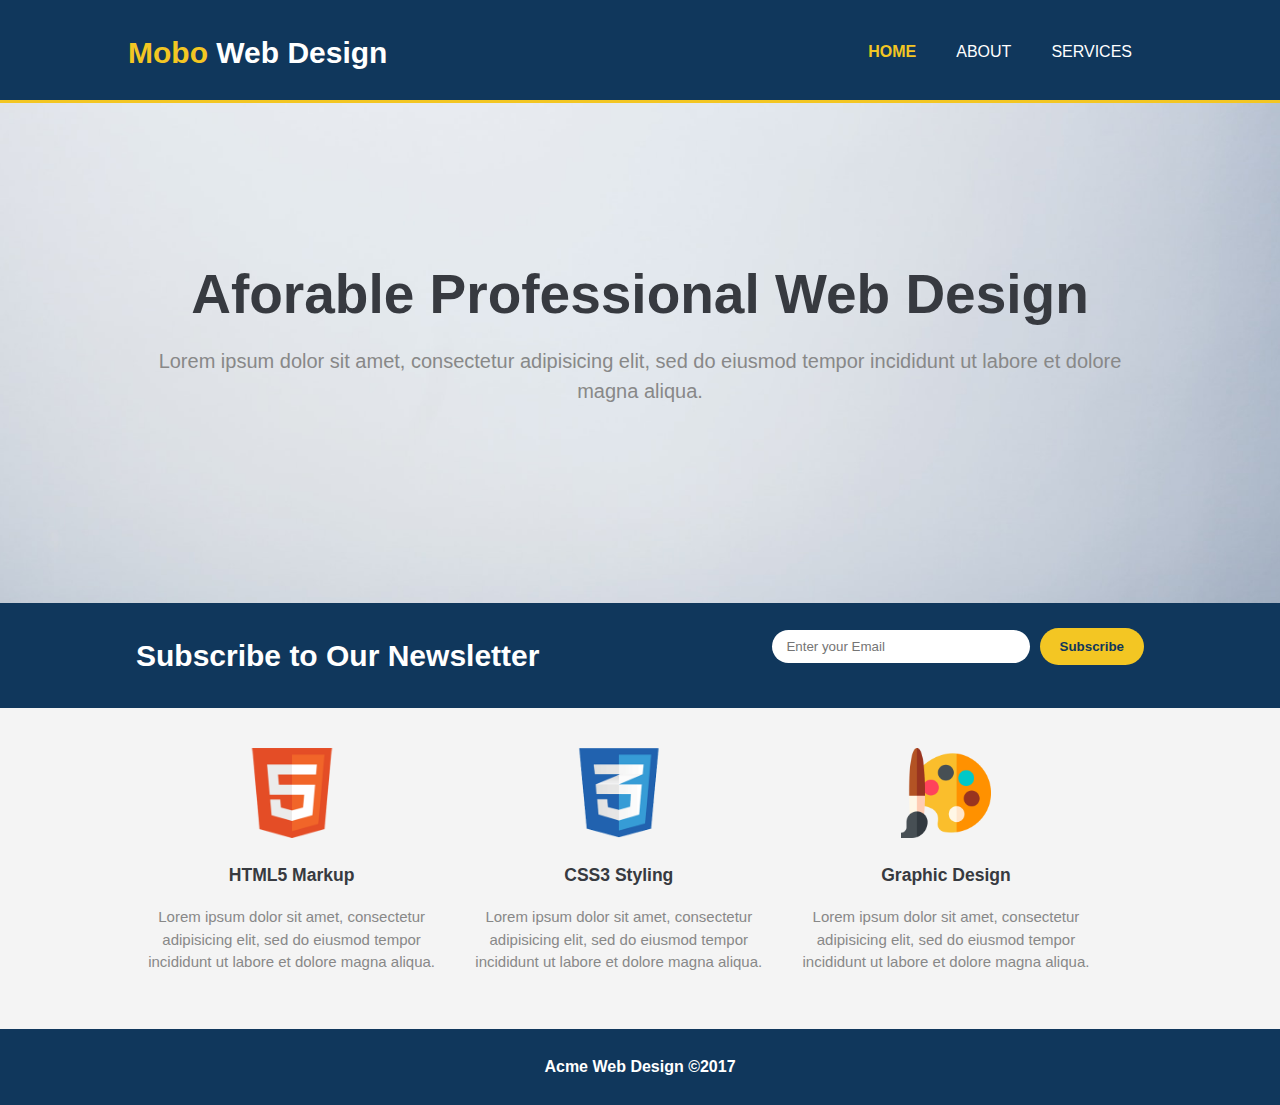
<file: index.html>
<!DOCTYPE html>
<html>
<head>
	<meta charset="utf-8">
	<meta name="viewport" content="width=device-width">
	<meta name="description" content="Affordable and professional web design">
	<meta name="keywords" content="web design, affordable web design, professional web design">
  	<meta name="author" content="Brad Traversy">
	<title>Mobo Web Design | Home</title>
	<link rel="stylesheet" type="text/css" href="./css/style.css">
</head>
<body>

	<header>
		<div class="container">
			<div id="branding">
				<h1><span class="highlight">Mobo</span> Web Design</h1>
			</div>

			<nav>
				<ul>
					<li class="current"><a href="index.html">Home</a></li>
					<li><a href="about.html">About</a></li>
					<li><a href="services.html">Services</a></li>
				</ul>
			</nav>
		</div>
		
	</header>

	<section id="showcase">
		<div class="container">
			<h1>Aforable Professional Web Design</h1>
			<p>Lorem ipsum dolor sit amet, consectetur adipisicing elit, sed do eiusmod
			tempor incididunt ut labore et dolore magna aliqua.</p>
		</div>
	</section>

	<section id="newsletter">
		<div class="container">
			<h1>Subscribe to Our Newsletter</h1>
			<form>
				<input type="email" placeholder="Enter your Email">
				<button type="submit" class="button_1">Subscribe</button>
			</form>
		</div>
	</section>

	<section id="boxes">
		<div class="container">
			<div class="box">
				<img src="./img/logo_html.png">
				<h3>HTML5 Markup</h3>
				<p>
					Lorem ipsum dolor sit amet, consectetur adipisicing elit, sed do eiusmod tempor incididunt ut labore et dolore magna aliqua.
				</p>
			</div>
			<div class="box">
				<img src="./img/logo_css.png">
				<h3>CSS3 Styling</h3>
				<p>
					Lorem ipsum dolor sit amet, consectetur adipisicing elit, sed do eiusmod tempor incididunt ut labore et dolore magna aliqua.
				</p>
			</div>
			<div class="box">
				<img src="./img/logo_brush.png">
				<h3>Graphic Design</h3>
				<p>
					Lorem ipsum dolor sit amet, consectetur adipisicing elit, sed do eiusmod tempor incididunt ut labore et dolore magna aliqua.
				</p>
			</div>
		</div>
	</section>

	<footer>
		<p>Acme Web Design &copy;2017</p>
	</footer>
</body>
</html>
</file>
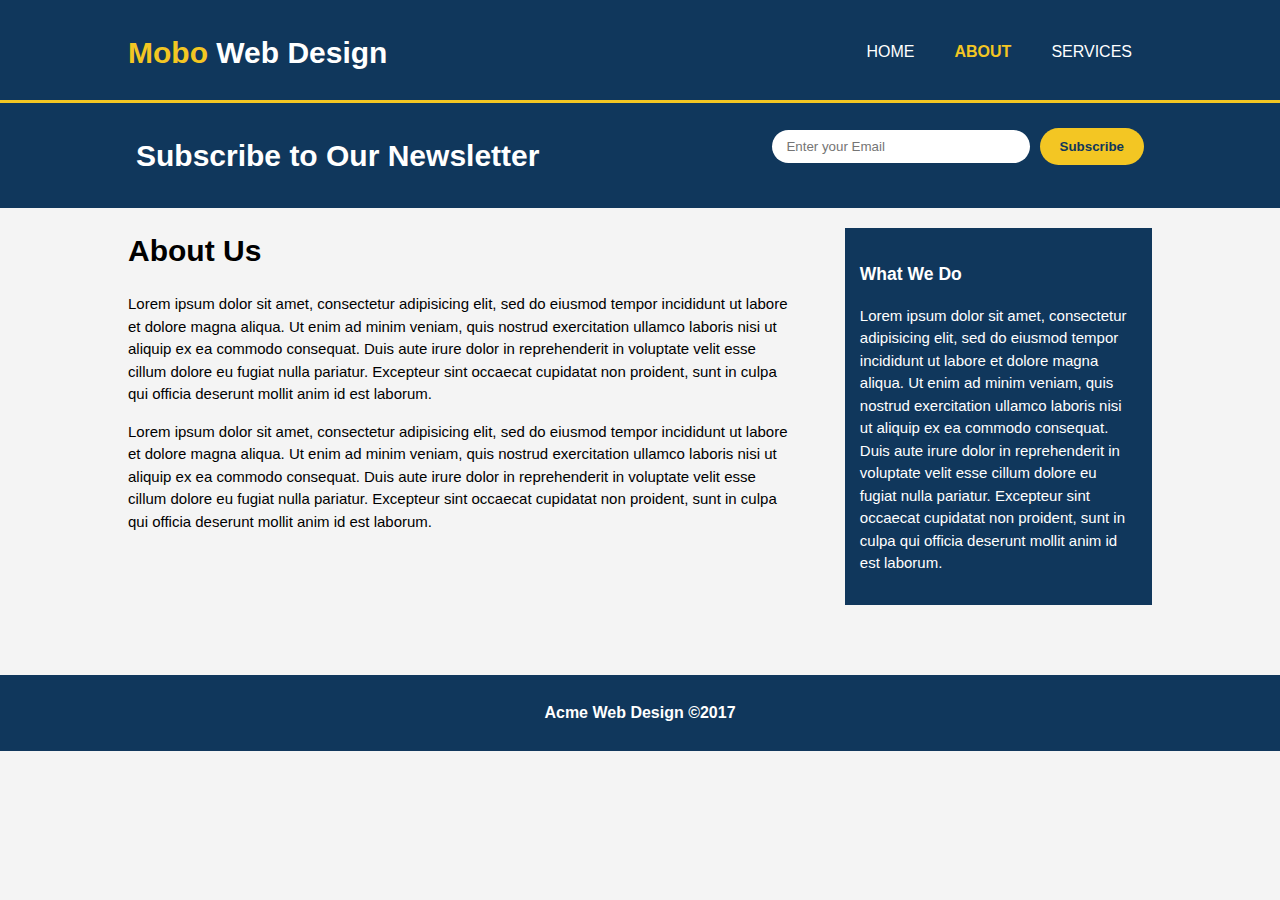
<file: about.html>
<!DOCTYPE html>
<html>
<head>
	<meta charset="utf-8">
	<meta name="viewport" content="width=device-width">
	<meta name="description" content="Affordable and professional web design">
	<meta name="keywords" content="web design, affordable web design, professional web design">
  	<meta name="author" content="Brad Traversy">
	<title>Mobo Web Design | About</title>
	<link rel="stylesheet" type="text/css" href="./css/style.css">
</head>
<body>

	<header>
		<div class="container">
			<div id="branding">
				<h1><span class="highlight">Mobo</span> Web Design</h1>
			</div>

			<nav>
				<ul>
					<li><a href="index.html">Home</a></li>
					<li class="current"><a href="about.html">About</a></li>
					<li><a href="services.html">Services</a></li>
				</ul>
			</nav>
		</div>
		
	</header>

	<section id="newsletter">
		<div class="container">
			<h1>Subscribe to Our Newsletter</h1>
			<form>
				<input type="email" placeholder="Enter your Email">
				<button type="submit" class="button_1">Subscribe</button>
			</form>
		</div>
	</section>

	<section id="main">
		<div class="container">
			<article id="main-col">
				<h1 class="page-title">About Us</h1>
				<p>
					Lorem ipsum dolor sit amet, consectetur adipisicing elit, sed do eiusmod
					tempor incididunt ut labore et dolore magna aliqua. Ut enim ad minim veniam,
					quis nostrud exercitation ullamco laboris nisi ut aliquip ex ea commodo
					consequat. Duis aute irure dolor in reprehenderit in voluptate velit esse
					cillum dolore eu fugiat nulla pariatur. Excepteur sint occaecat cupidatat non
					proident, sunt in culpa qui officia deserunt mollit anim id est laborum.
				</p>
				<p>
					Lorem ipsum dolor sit amet, consectetur adipisicing elit, sed do eiusmod
					tempor incididunt ut labore et dolore magna aliqua. Ut enim ad minim veniam,
					quis nostrud exercitation ullamco laboris nisi ut aliquip ex ea commodo
					consequat. Duis aute irure dolor in reprehenderit in voluptate velit esse
					cillum dolore eu fugiat nulla pariatur. Excepteur sint occaecat cupidatat non
					proident, sunt in culpa qui officia deserunt mollit anim id est laborum.
				</p>
			</article>

			<aside id="sidebar">
				<div class="dark">
					<h3>What We Do</h3>
					<p>
						Lorem ipsum dolor sit amet, consectetur adipisicing elit, sed do eiusmod
						tempor incididunt ut labore et dolore magna aliqua. Ut enim ad minim veniam,
						quis nostrud exercitation ullamco laboris nisi ut aliquip ex ea commodo
						consequat. Duis aute irure dolor in reprehenderit in voluptate velit esse
						cillum dolore eu fugiat nulla pariatur. Excepteur sint occaecat cupidatat non
						proident, sunt in culpa qui officia deserunt mollit anim id est laborum.
					</p>	
				</div>	
			</aside>
		</div>
	</section>

	<footer>
		<p>Acme Web Design &copy;2017</p>
	</footer>
</body>
</html>
</file>
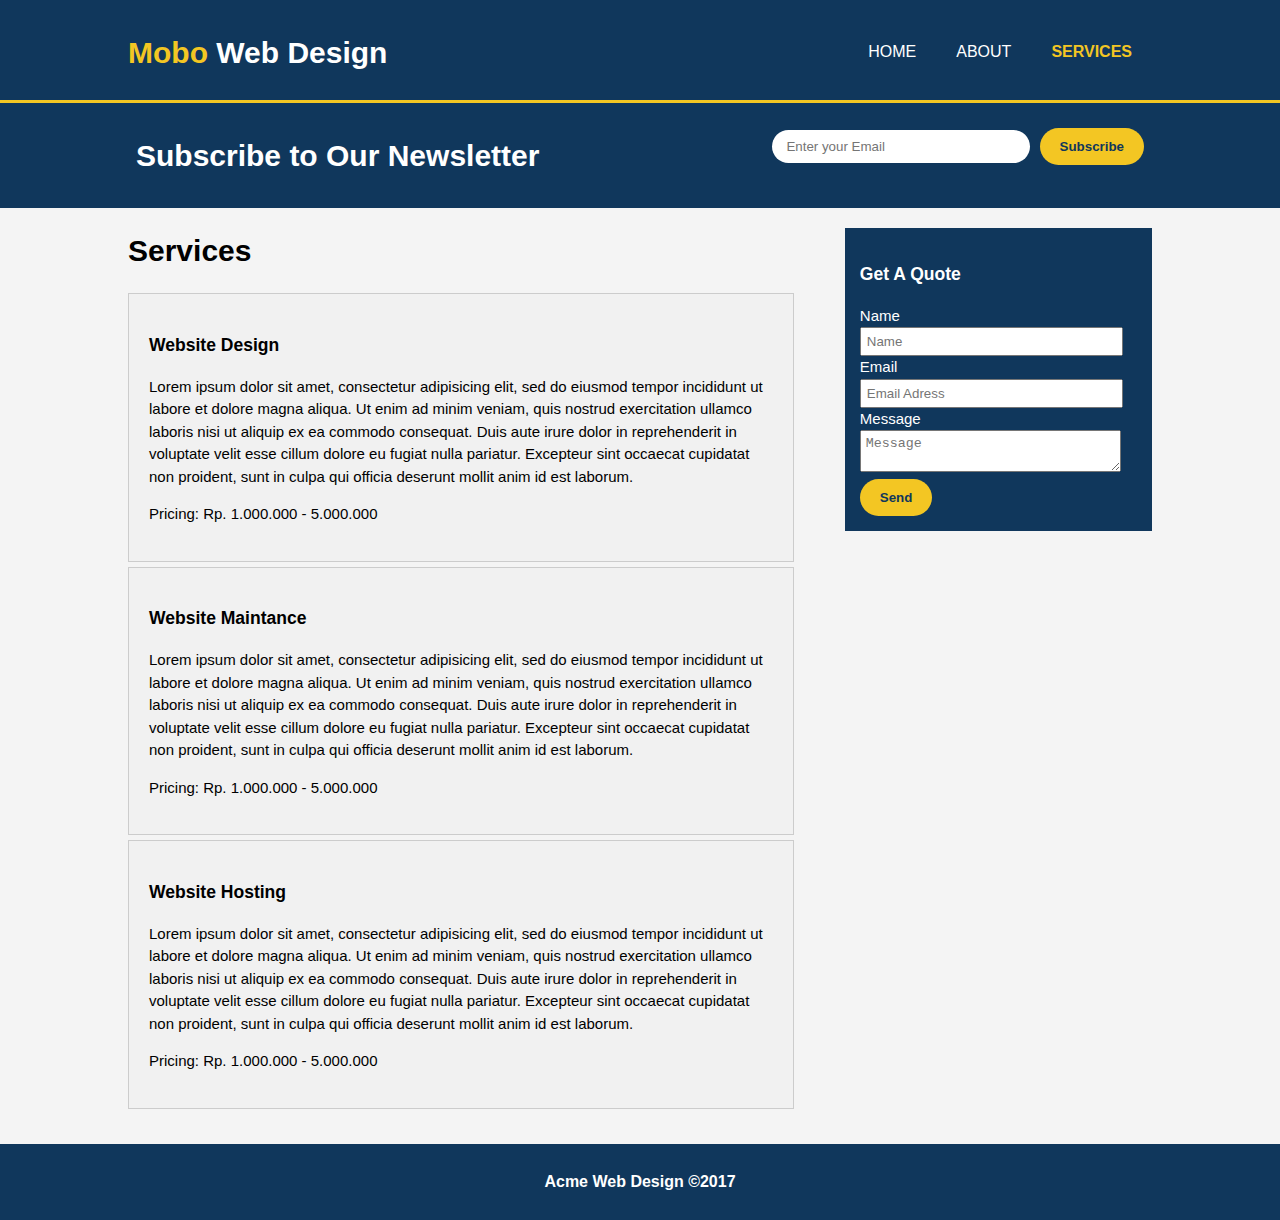
<file: services.html>
<!DOCTYPE html>
<html>
<head>
	<meta charset="utf-8">
	<meta name="viewport" content="width=device-width">
	<meta name="description" content="Affordable and professional web design">
	<meta name="keywords" content="web design, affordable web design, professional web design">
  	<meta name="author" content="Brad Traversy">
	<title>Mobo Design | Services</title>
	<link rel="stylesheet" type="text/css" href="./css/style.css">
</head>
<body>

	<header>
		<div class="container">
			<div id="branding">
				<h1><span class="highlight">Mobo</span> Web Design</h1>
			</div>

			<nav>
				<ul>
					<li><a href="index.html">Home</a></li>
					<li><a href="about.html">About</a></li>
					<li class="current"><a href="services.html">Services</a></li>
				</ul>
			</nav>
		</div>
		
	</header>

	<section id="newsletter">
		<div class="container">
			<h1>Subscribe to Our Newsletter</h1>
			<form>
				<input type="email" placeholder="Enter your Email">
				<button type="submit" class="button_1">Subscribe</button>
			</form>
		</div>
	</section>

	<section id="main">
		<div class="container">
			<article id="main-col">
				<h1 class="page-title">Services</h1>
				<ul id="services">
					<li>
						<h3>Website Design</h3>
						<p>
							Lorem ipsum dolor sit amet, consectetur adipisicing elit, sed do eiusmod
							tempor incididunt ut labore et dolore magna aliqua. Ut enim ad minim veniam,
							quis nostrud exercitation ullamco laboris nisi ut aliquip ex ea commodo
							consequat. Duis aute irure dolor in reprehenderit in voluptate velit esse
							cillum dolore eu fugiat nulla pariatur. Excepteur sint occaecat cupidatat non
							proident, sunt in culpa qui officia deserunt mollit anim id est laborum.
						</p>
						<p>
							Pricing: Rp. 1.000.000 - 5.000.000
						</p>
					</li>

					<li>
						<h3>Website Maintance</h3>
						<p>
							Lorem ipsum dolor sit amet, consectetur adipisicing elit, sed do eiusmod
							tempor incididunt ut labore et dolore magna aliqua. Ut enim ad minim veniam,
							quis nostrud exercitation ullamco laboris nisi ut aliquip ex ea commodo
							consequat. Duis aute irure dolor in reprehenderit in voluptate velit esse
							cillum dolore eu fugiat nulla pariatur. Excepteur sint occaecat cupidatat non
							proident, sunt in culpa qui officia deserunt mollit anim id est laborum.
						</p>
						<p>
							Pricing: Rp. 1.000.000 - 5.000.000
						</p>
					</li>

					<li>
						<h3>Website Hosting</h3>
						<p>
							Lorem ipsum dolor sit amet, consectetur adipisicing elit, sed do eiusmod
							tempor incididunt ut labore et dolore magna aliqua. Ut enim ad minim veniam,
							quis nostrud exercitation ullamco laboris nisi ut aliquip ex ea commodo
							consequat. Duis aute irure dolor in reprehenderit in voluptate velit esse
							cillum dolore eu fugiat nulla pariatur. Excepteur sint occaecat cupidatat non
							proident, sunt in culpa qui officia deserunt mollit anim id est laborum.
						</p>
						<p>
							Pricing: Rp. 1.000.000 - 5.000.000
						</p>
					</li>
				</ul>
			</article>

			<aside id="sidebar">
				<div class="dark">
					<h3>Get A Quote</h3>
					<form class="quote">
						<div>
							<label>Name</label><br>
							<input type="text" placeholder="Name">
						</div>

						<div>
							<label>Email</label><br>
							<input type="email" placeholder="Email Adress">
						</div>

						<div>
							<label>Message</label><br>
							<textarea placeholder="Message"></textarea>
						</div>

						<button class="button_1" type="submit">Send</button>
					</form>	
				</div>	
			</aside>
		</div>
	</section>

	<footer>
		<p>Acme Web Design &copy;2017</p>
	</footer>
</body>
</html>
</file>
<file: css/style.css>
body{
	font-family: Lato, Lato light, sans-serif;
	font-size: 15px;
	line-height: 1.5;
	padding: 0;
	margin: 0;
	background-color: #f4f4f4;
}

/*Global*/
.container{
	width: 80%;
	margin: auto;
	overflow: hidden;
}

ul{
	margin: 0;
	padding: 0;
}



.dark{
	padding: 15px;
	background: #10375c;
	color: #ffffff;
	margin-top: 10px;
	margin-bottom: 40px;
}

/*index.html*/
/*Header*/
header{
	background: #10375c;
	color: #ffffff;
	padding-top: 30px;
	min-height: 70px;
	border-bottom: #f3c623 3px solid;
}

header a{
	color: #ffffff;
	text-decoration: none;
	text-transform: uppercase;
	font-size: 16px;
}

header li{
	float: left;
	display: inline;
	padding: 0 20px 0 20px;
}

header #branding{
	float: left;
}

header #branding h1{
	margin: 0;
}

header nav{
	float: right;
	margin-top: 10px
}

header .highlight, header .current a{
	color: #f3c623;
	font-weight: bold;
}

header a:hover{
	color: #cccccc;
	font-weight: bold;
}

/*Showcase*/
#showcase{
	min-height: 500px;
	background: url(../img/showcase.jpg) no-repeat;
	background-position: bottom center;
	background-attachment: fixed;
	background-size: cover;
	text-align: center;
	color: #ffffff;	
}

#showcase h1{
	margin-top: 150px;
	font-size: 55px;
	margin-bottom: 10px;
	color: #373a40;
}

#showcase p{
	font-size: 20px;
	color: #888;
	margin: 0;
}


/*Newsletter*/
#newsletter{
	padding: 10px;
	color: #ffffff;
	background: #10375c;
}

#newsletter h1{
	float: left;
}

#newsletter form{
	float: right;
	margin-top: 15px;
}

#newsletter input[type="email"]{
	padding: 4px;
	height: 25px;
	width: 250px;
	border-radius: 20px;
	border: 0;
	margin-right: 5px;
}

#newsletter input[type="email"]::placeholder{
  padding-left: 10px;
}

.button_1{
	height: 37px;
	background: #f3c623;
	border: none;
	border-radius: 20px;
	padding: 0 20px;
/*	padding-left: 20px;
	padding-right: 20px;*/
	color: #10375c;
	font-weight: 700;
}

/*boxes*/

section#boxes{
	margin-top: 30px;
}

#boxes h3{
	color: #373a40;
	font-weight: 800;
}

#boxes p{
	color: #888;
}

#boxes .box{
	float: left;
	text-align: center;
	width: 30%;
	padding: 10px;
}

#boxes .box img{
	width: 90px;
}


/*about.html*/

/*sidebar*/
aside#sidebar{
	float: right;
	width: 30%;
	margin-top: 10px;
}

#sidebar .quote input, textarea{
	width: 90%;
	padding: 5px;
}


/*main col*/
#main-col{
	float: left;
	width: 65%;
}


/*services.html*/

/*service*/
ul#services li{
	list-style: none;
	background: #f1f1f1;
	border: #cccccc solid 0.5px;
	padding: 20px;
	margin-bottom: 5px;

}

footer{
	padding: 10px;
	margin-top: 30px;
	background-color: #10375c;
	color: #ffffff;
	text-align: center;
	font-size: 16px;
	font-weight: bold;
}


/*Media Queries*/
@media(max-width: 760px){
	header #branding,
	header nav,
	header nav li,
	#newsletter form,
	#newsletter h1,
	#boxes .box,
	article#main-col,
	aside#sidebar{
		float: none;
		text-align: center;
		width: 100%;
	}

	header{
		padding-bottom: 20px;
	}

	#showcase h1{
		margin-top: 40px;
	}

	#newsletter button, .quote button{
		display: block;
		width: 100%;
	}

	#newsletter form input[type="email"]{
		width: 100%;
		margin-bottom: 5px;
	}

	.quote textarea{
		margin-bottom: 5px;
	}

}
</file>
